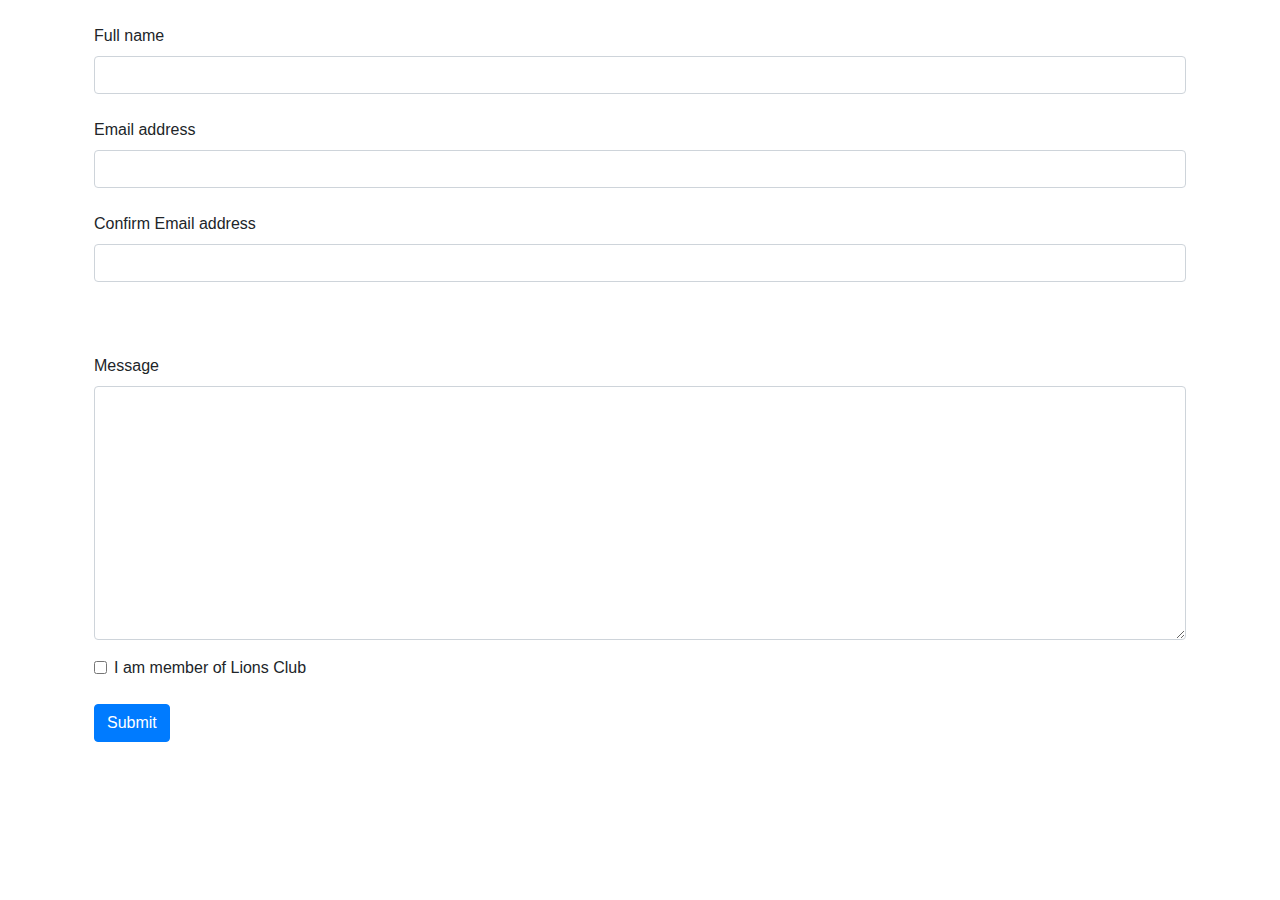
<file: parsley/inedx.html>
<!DOCTYPE html>
<html lang="en">
  <head>
    <title>Title</title>
    <meta charset="utf-8" /><meta name="viewport" content="width=device-width, initial-scale=1, shrink-to-fit=no"/>
    <link rel="stylesheet"href="https://stackpath.bootstrapcdn.com/bootstrap/4.3.1/css/bootstrap.min.css"/>

    <style>
      input.parsley-error,
      textarea.parsley-error {
        border: 1px solid red;
      }

      li.parsley-required,
      li.parsley-minlength,
      li.parsley-maxlength,
      li.parsley-equalto,
      li.parsley-type,
      li.parsley-mincheck {
        list-style: none;
        font-weight: bold;
        text-align: center;
      }
      
    </style>
  </head>

  <body class="container p-4">
    <!-- 
    required
    data-parsley-maxlength="15" 
    data-parsley-minlength="5" 
    data-parsley-pattern="^[A-Za-z0-9]+$"
    data-parsley-minlength-message="Name should be of at least 5 letters"
     " -->

    <form id="form" data-parsley-validate>
      <div class="form-group">
        <label for="name">Full name</label>
        <input type="text" name="fullname" id="fullname" class="form-control"  required/>
        <br />
        <label for="emailAddress">Email address</label>
        <input type="email" class="form-control" id="email" required />


        <br />
        <label for="emailAddress">Confirm Email address</label>
        <input type="text" class="form-control" data-parsley-equalto="#fullname"  data-parsley-equalto-message="Email address didnt match" required/>
        <br />
        <br /><br />
        <label for="message">Message</label>

        <textarea id="" cols="30" rows="10" class="form-control"  data-parsley-maxwords-message="error"   data-parsley-minlength="6" required ></textarea>
      </div>

      <div class="form-check">
        <input type="checkbox" class="form-check-input" id="exampleCheck1" />
        <label class="form-check-label" for="exampleCheck1">I am member of Lions Club</label>
      </div>
      <br />
      <button type="submit" class="btn btn-primary">Submit</button>
    </form>
  </body>
<script src="https://cdnjs.cloudflare.com/ajax/libs/jquery/3.5.1/jquery.min.js"integrity="sha512-bLT0Qm9VnAYZDflyKcBaQ2gg0hSYNQrJ8RilYldYQ1FxQYoCLtUjuuRuZo+fjqhx/qtq/1itJ0C2ejDxltZVFg==" crossorigin="anonymous"></script>
  <script src="http://parsleyjs.org/dist/parsley.js"></script>
  <!-- <script>
    $('#form').parsley();

  </script> -->
</html>
</file>
